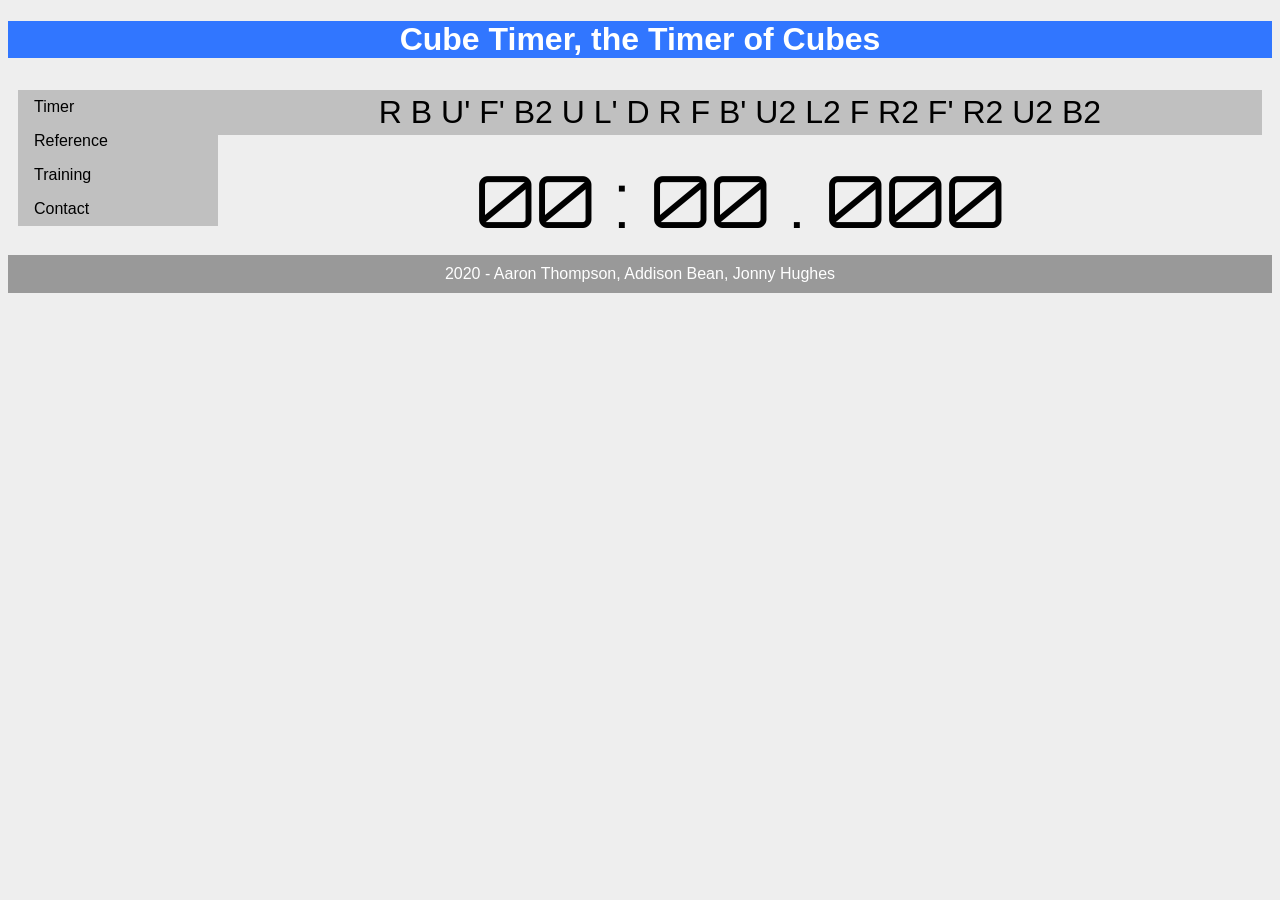
<file: index.html>
<!DOCTYPE html>
<head>
  <link rel = "stylesheet" type = "text/css" href = "css/global_styles.css" />
  <link rel = "stylesheet" type = "text/css" href = "css/timer.css"/>
  <link rel="icon" href="Assets/cube_icon.png">
  <script type= "text/javascript" src="js/scrambo/scrambo.js"></script>
  <title>Cube Timer</title>
</head>
<body>
  <div id="header">
    <h1>Cube Timer, the Timer of Cubes</h1>
  </div>
  <div id="content"> 
    <div id="nav">
      <ul>
        <li><a href="./index.html">Timer</a></li>
        <li><a href="./Reference.html">Reference</a></li>
        <li><a href="./Training.html">Training</a></li>
        <li><a href="./Contact.html">Contact</a></li>
      </ul>
    </div>
    <div id = "scrambleDisplay">

    </div>
  </div>
  <div id="content">    
    <div id="timerDisplay">
      00 : 00 . 000
    </div>
    <script type = "text/javascript" src = "js/timer_script.js"></script>
    <script type = "text/javascript" src = "js/main.js"></script>
  </div>
</body>
<footer>
  <div id="footer">
    2020 - Aaron Thompson, Addison Bean, Jonny Hughes
  </div>
</footer>
</html>
</file>
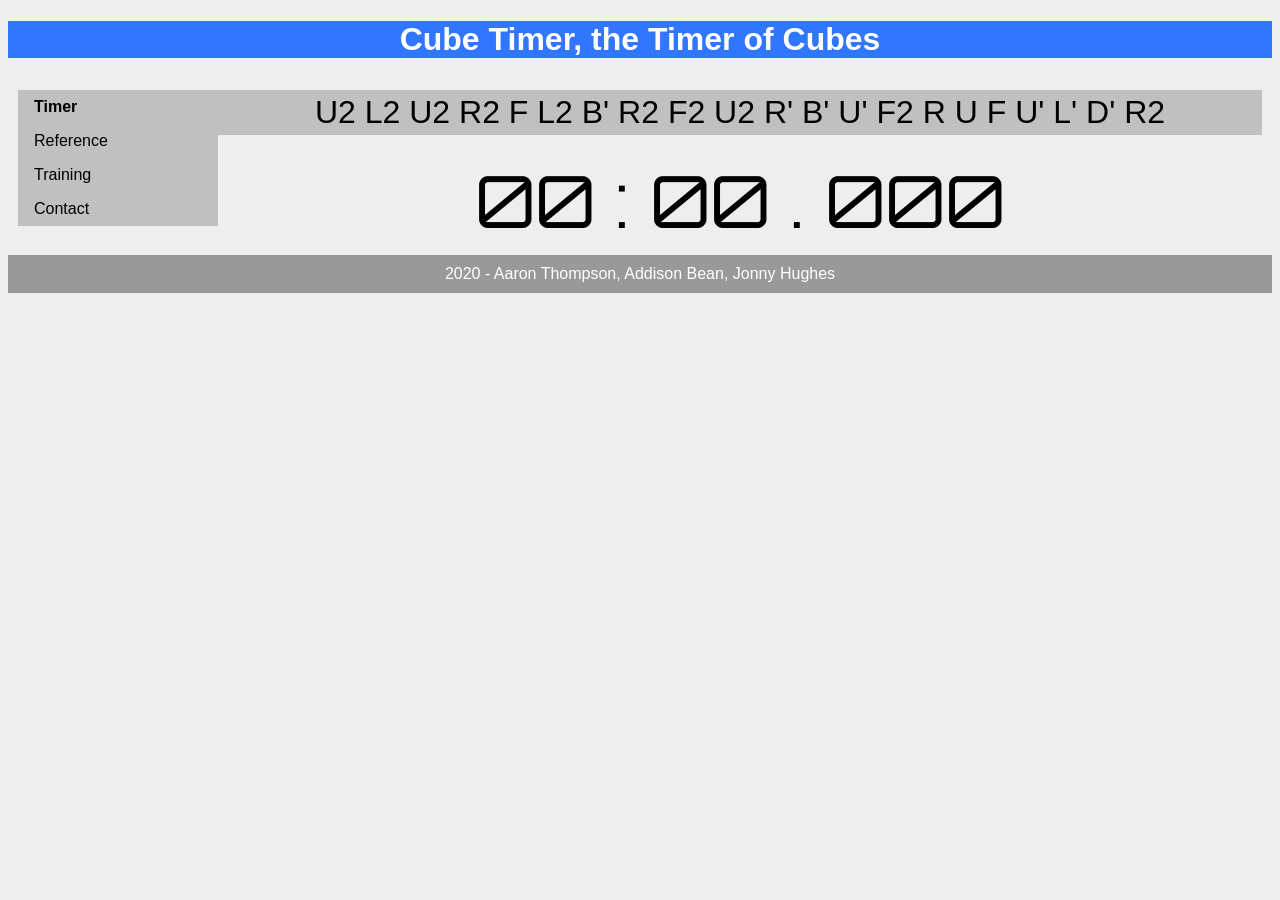
<file: Timer.html>
<!DOCTYPE html>
<head>
  <link rel = "stylesheet" type = "text/css" href = "css/global_styles.css" />
  <link rel = "stylesheet" type = "text/css" href = "css/timer.css"/>
  <link rel="icon" href="Assets/cube_icon.png">
  <script type= "text/javascript" src="js/scrambo/scrambo.js"></script>
  <title>Cube Timer</title>
</head>
<body>
  <div id="header">
    <h1>Cube Timer, the Timer of Cubes</h1>
  </div>
  <div id="content"> 
    <div id="nav">
      <ul>
        <li><a href="./Timer.html"><b>Timer</b></a></li>
        <li><a href="./Reference.html">Reference</a></li>
        <li><a href="./Training.html">Training</a></li>
        <li><a href="./Contact.html">Contact</a></li>
      </ul>
    </div>
    <div id = "scrambleDisplay">

    </div>
  </div>
  <div id="content">    
    <div id="timerDisplay">
      00 : 00 . 000
    </div>
    <script type = "text/javascript" src = "js/timer_script.js"></script>
    <script type = "text/javascript" src = "js/main.js"></script>
  </div>
</body>
<footer>
  <div id="footer">
    2020 - Aaron Thompson, Addison Bean, Jonny Hughes
  </div>
</footer>
</html>
</file>
<file: css/global_styles.css>
body {
	background-color: #EEE;
	font-family: Helvetica, Arial, sans-serif;
	}

  a {
	text-decoration: none;
  }

  #container {
	background-color: white;
	width: 800px;
	margin-left: auto;
	margin-right: auto;
  }

  #header {
	background-color: #3176FF;
	color: white;
	text-align: center;
  }

  #content {
  padding: 10px;
  }

  #nav {
	width: 180 px;
	float: left;
  }

  #nav .selected {
	font-weight: bold;
  }

  #nav ul {
    list-style-type: none;
    margin: 0;
    padding: 0;
    width: 200px;
    background-color: #c0c0c0;
  }
  #nav li a {
      display: block;
      color: #000;
      padding: 8px 16px;
      text-decoration: none;
  }
  #nav li a:hover{
      background-color: #3176FF;
      color:white;
      font-weight: bold;
  }

  h1{
	padding: 0;
  }

  #main, #sub {
	width: 600px;
	float: right;
  }

  #footer {
	clear: both;
	padding: 10px;
	background-color: #999999;
	color: white;
	text-align: center;
  }
</file>
<file: css/timer.css>
@import url('https://fonts.googleapis.com/css2?family=Orbitron&display=swap');
#timerDisplay {
    font-family: 'Orbitron', sans-serif;
    font-size: 72px;
    text-align: center;
    width: 100%;
}
#scrambleDisplay{
    font-family: 'Mulish', sans-serif;
    font-size: 32px;
    text-align: center;
    background-color: #c0c0c0;
    padding-top: 4px;
    padding-bottom: 4px;
}
</file>
